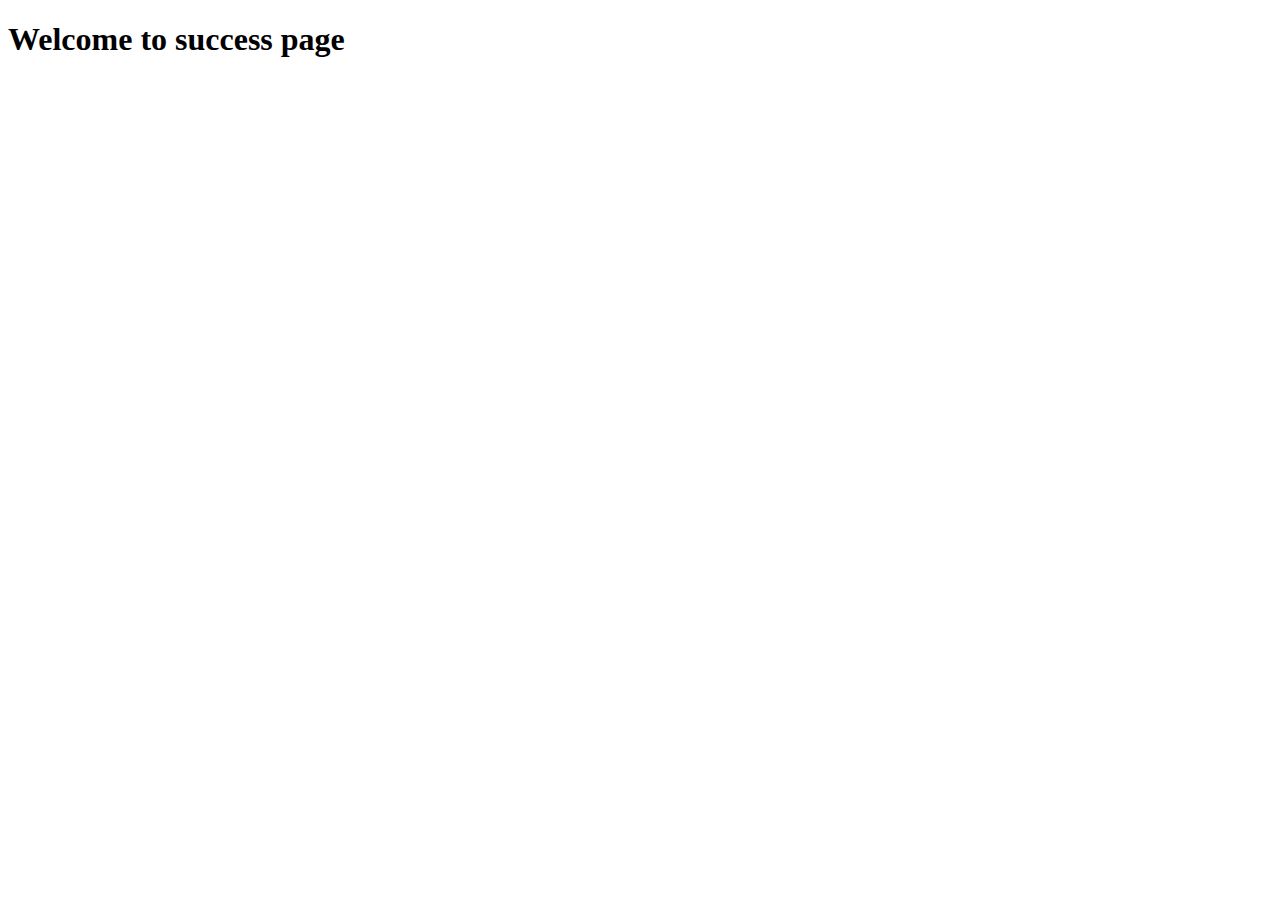
<file: demo.html>
<!DOCTYPE html>
<html lang="en">
<head>
    <meta charset="UTF-8">
    <meta http-equiv="X-UA-Compatible" content="IE=edge">
    <meta name="viewport" content="width=device-width, initial-scale=1.0">
    <title>success page</title>
</head>
<body>
    <h1>Welcome to success page</h1>
</body>
</html>
</file>
